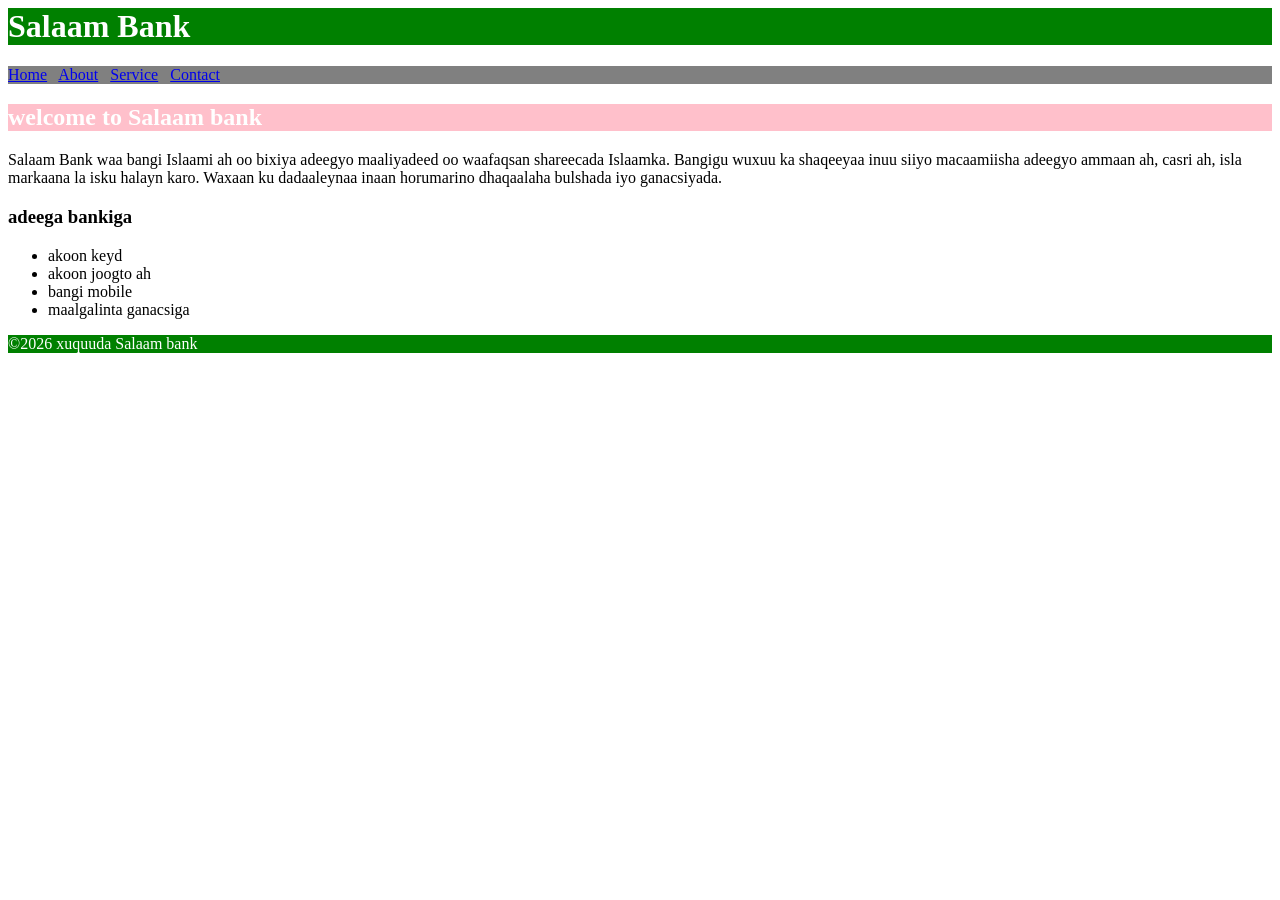
<file: index.html>
<DOCTYPE html>
<html>
<head>
  <title> website</title>

</head>
<body style=:"font-famely:Arial;
  background-color:#f4f4f4;">
  
</body>

<header style="background-color:green;
  color:white;">
 <h1 > Salaam Bank</h1>
</header>
  <nav style="background-color:gray;
  color:white;">
  <a href="index.html">Home</a>&nbsp;&nbsp;
  <a href="About.html">About</a >&nbsp;&nbsp;
  <a href="service.html"> Service</a>&nbsp;&nbsp;
  <a href="Contact.html">Contact</a>&nbsp;&nbsp;
    
  </nav>
  
 <h2 style="background-color:pink ;
 color:white;" >welcome to Salaam bank</h2>

<main>
  <p>Salaam Bank waa bangi Islaami ah oo bixiya adeegyo maaliyadeed oo waafaqsan shareecada Islaamka. Bangigu wuxuu ka shaqeeyaa inuu siiyo macaamiisha adeegyo ammaan ah, casri ah, isla markaana la isku halayn karo. Waxaan ku dadaaleynaa inaan horumarino dhaqaalaha bulshada iyo ganacsiyada. </p>
</main>
<h3> adeega bankiga </h3>
  
  <ul >
   <li>akoon keyd</li>
    <li>akoon joogto ah </li>
    <li>bangi mobile</li>
    <li>maalgalinta ganacsiga </li>
  </ul> 
  <footer style="background-color: green;
  color:white;"><p>&copy;2026 xuquuda Salaam bank </p>
  </footer>
  </body>
</html>
</file>
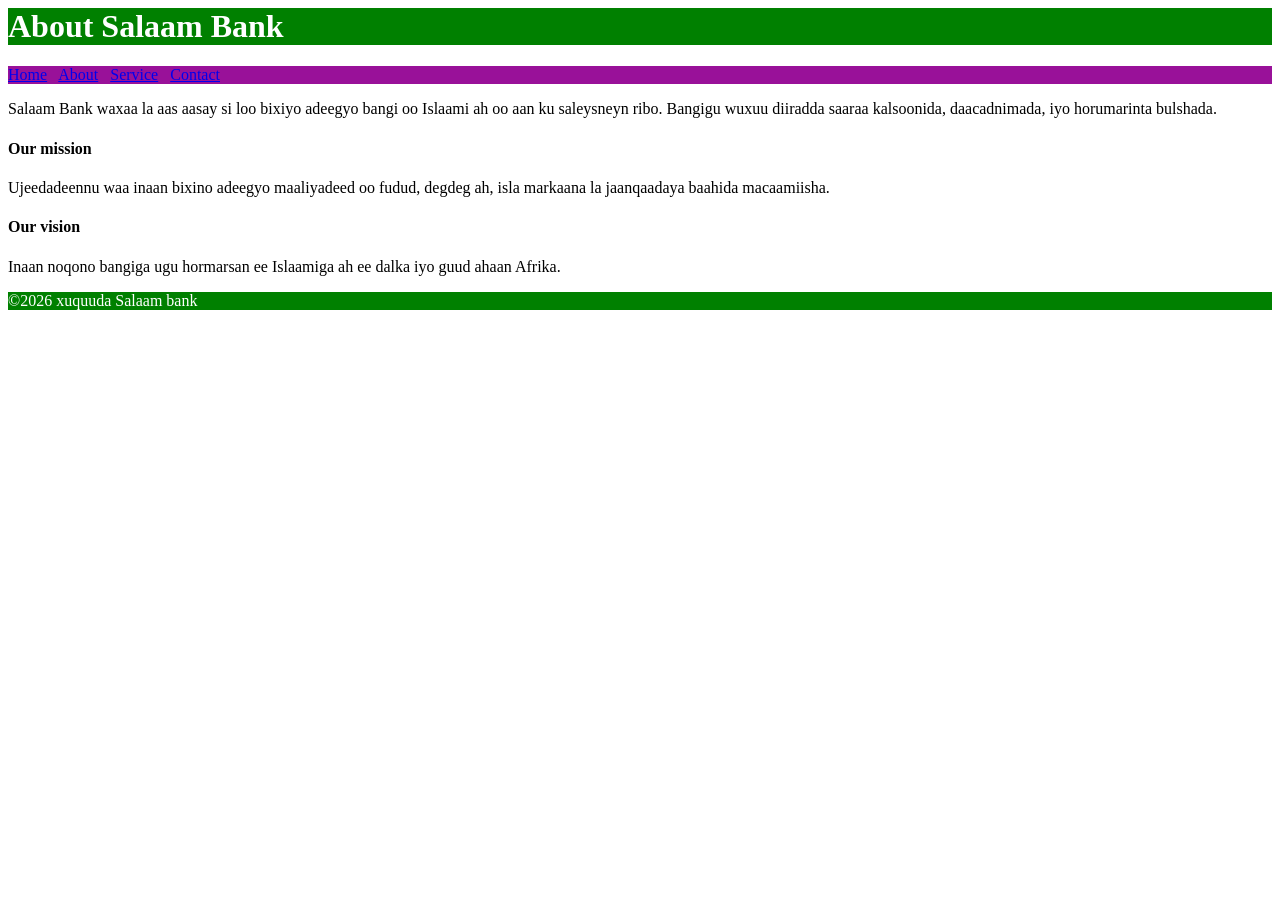
<file: About.html>
<DOCTYPE html>
<html>
<head>
  <title>About us</title>
</head>

  <style>
  body{font-famely:Arial;}
  header{background-color: green; 
    color:white ;  }
  nav{background-color: #919;
      color;white;  }
  footer{background-color:green;
        color:white;}
  
      
  font-size:medium;
  color:yellow 
  </style>
 <header>
   <h1>About Salaam Bank </h1>
  </header>
  
 <nav>
  <a href="index.html">Home</a>&nbsp;&nbsp;
  <a href="About.html">About</a >&nbsp;&nbsp;
  <a href="service.html"> Service</a>&nbsp;&nbsp;
  <a href="Contact.html">Contact</a>&nbsp;&nbsp;
  
    
  </nav>

  
<main>
  <p>Salaam Bank waxaa la aas aasay si loo bixiyo adeegyo bangi oo Islaami ah oo aan ku saleysneyn ribo. Bangigu wuxuu diiradda saaraa kalsoonida, daacadnimada, iyo horumarinta bulshada. </p>

<h4>Our mission</h4>
<p>Ujeedadeennu waa inaan bixino adeegyo maaliyadeed oo fudud, degdeg ah, isla markaana la jaanqaadaya baahida macaamiisha.</p>
<h4>Our vision</h4>
<p>Inaan noqono bangiga ugu hormarsan ee Islaamiga ah ee dalka iyo guud ahaan Afrika.</p>
</main>
  
  
  <footer><p>&copy;2026 xuquuda Salaam bank </p>
  </footer>
  </body>
</html>
</file>
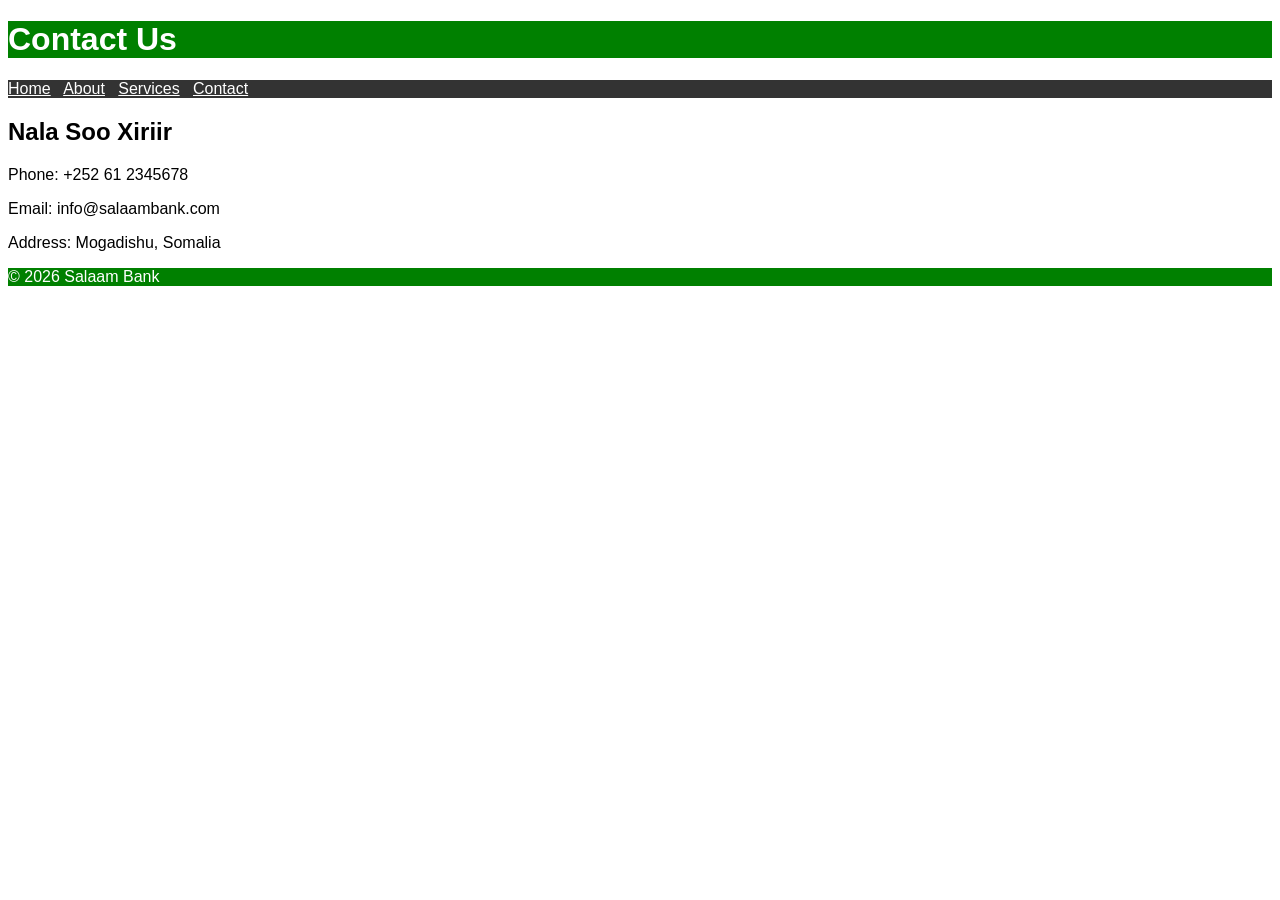
<file: Contact.html>
<!DOCTYPE html>
<html>
<head>
    <title>Contact</title>
    <link rel="stylesheet" href="style.css">
</head>

<body>

<header>
    <h1>Contact Us</h1>
</header>

<nav>
    <a href="index.html">Home</a>&nbsp;&nbsp;
    <a href="About.html">About</a>&nbsp;&nbsp;
    <a href="service.html">Services</a>&nbsp;&nbsp;
    <a href="Contact.html">Contact</a>
</nav>

<main>
    <h2>Nala Soo Xiriir</h2>

    <p>Phone: +252 61 2345678</p>
    <p>Email: info@salaambank.com</p>
    <p>Address: Mogadishu, Somalia</p>
</main>

<footer>
    <p>© 2026 Salaam Bank</p>
</footer>

</body>
</html>
</file>
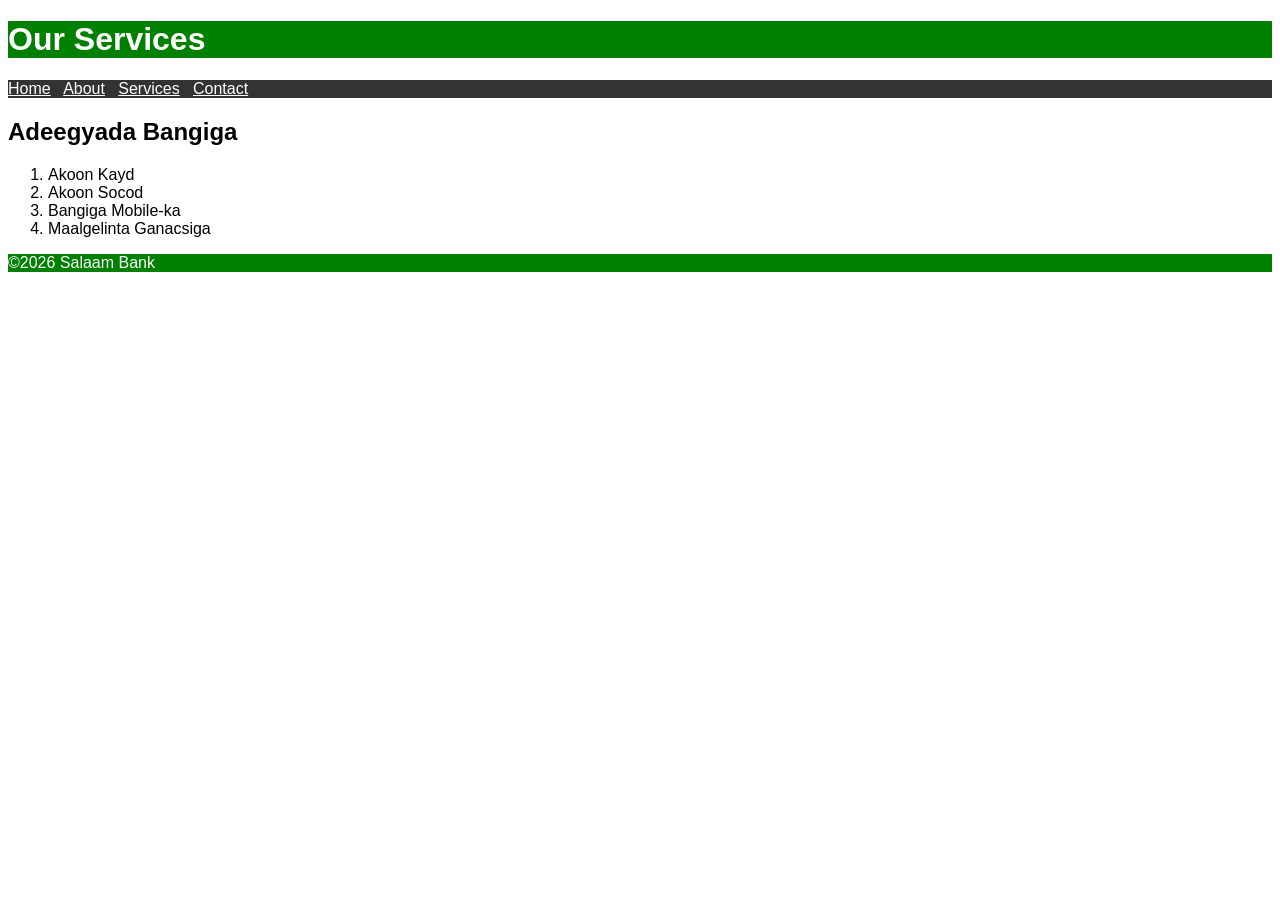
<file: service.html>
<!DOCTYPE html>
<html>
<head>
    <title>Services</title>
    <link rel="stylesheet" href="style.css">
</head>

<body>

<header>
    <h1>Our Services</h1>
</header>

<nav>
    <a href="index.html">Home</a>&nbsp;&nbsp;
    <a href="About.html">About</a>&nbsp;&nbsp;
    <a href="service.html">Services</a>&nbsp;&nbsp;
    <a href="Contact.html">Contact</a>
</nav>

<main>
    <h2>Adeegyada Bangiga</h2>

    <ol>
        <li>Akoon Kayd</li>
        <li>Akoon Socod</li>
        <li>Bangiga Mobile-ka</li>
        <li>Maalgelinta Ganacsiga</li>
    </ol>
</main>

<footer>
    <p>&copy;2026 Salaam Bank</p>
</footer>

</body>
</html>
</file>
<file: style.css>
body {
    font-family: Arial;}
header {
    background: green;
    color: white;}
nav {
    background: #333}
nav a {
    color: white;}

footer {
    background: green;
    color: white;}
</file>
